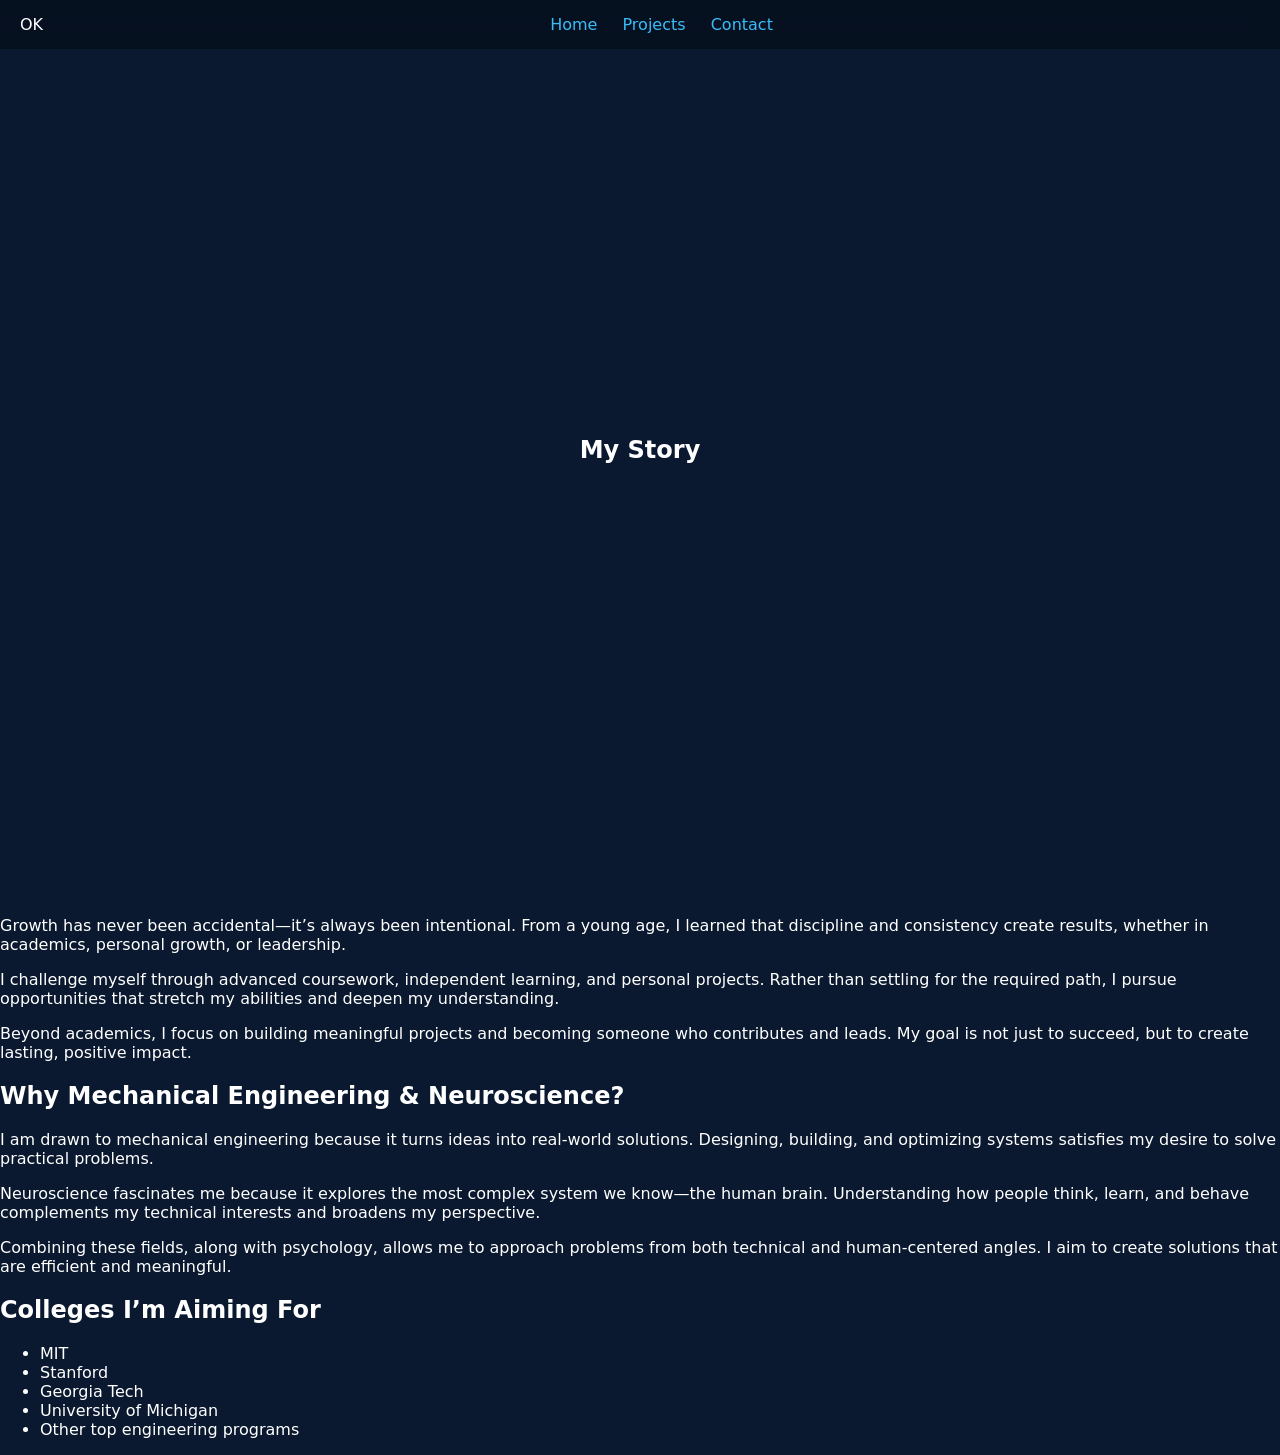
<file: about.html>
<!DOCTYPE html>
<html lang="en">
<head>
<meta charset="UTF-8">
<meta name="viewport" content="width=device-width, initial-scale=1.0">
<title>Omer Kural | About</title>
<link rel="stylesheet" href="style.css">
</head>

<body>
<nav>
  <div class="logo">OK</div>
  <div class="links">
    <a href="index.html">Home</a>
    <a href="projects.html">Projects</a>
    <a href="contact.html">Contact</a>
  </div>
  <div class="toggle" onclick="toggleMode()">🌙</div>
</nav>

<section class="hero">
<h1>My Story</h1>
</section>

<section>
<p>
Growth has never been accidental—it’s always been intentional. From a young age, I learned that discipline and consistency create results, whether in academics, personal growth, or leadership.
</p>

<p>
I challenge myself through advanced coursework, independent learning, and personal projects. Rather than settling for the required path, I pursue opportunities that stretch my abilities and deepen my understanding.
</p>

<p>
Beyond academics, I focus on building meaningful projects and becoming someone who contributes and leads. My goal is not just to succeed, but to create lasting, positive impact.
</p>

<h2>Why Mechanical Engineering & Neuroscience?</h2>
<p>
I am drawn to mechanical engineering because it turns ideas into real-world solutions. Designing, building, and optimizing systems satisfies my desire to solve practical problems.
</p>
<p>
Neuroscience fascinates me because it explores the most complex system we know—the human brain. Understanding how people think, learn, and behave complements my technical interests and broadens my perspective.
</p>
<p>
Combining these fields, along with psychology, allows me to approach problems from both technical and human-centered angles. I aim to create solutions that are efficient and meaningful.
</p>

<h2>Colleges I’m Aiming For</h2>
<ul>
<li>MIT</li>
<li>Stanford</li>
<li>Georgia Tech</li>
<li>University of Michigan</li>
<li>Other top engineering programs</li>
</ul>
</section>

</body>
</html>
</file>
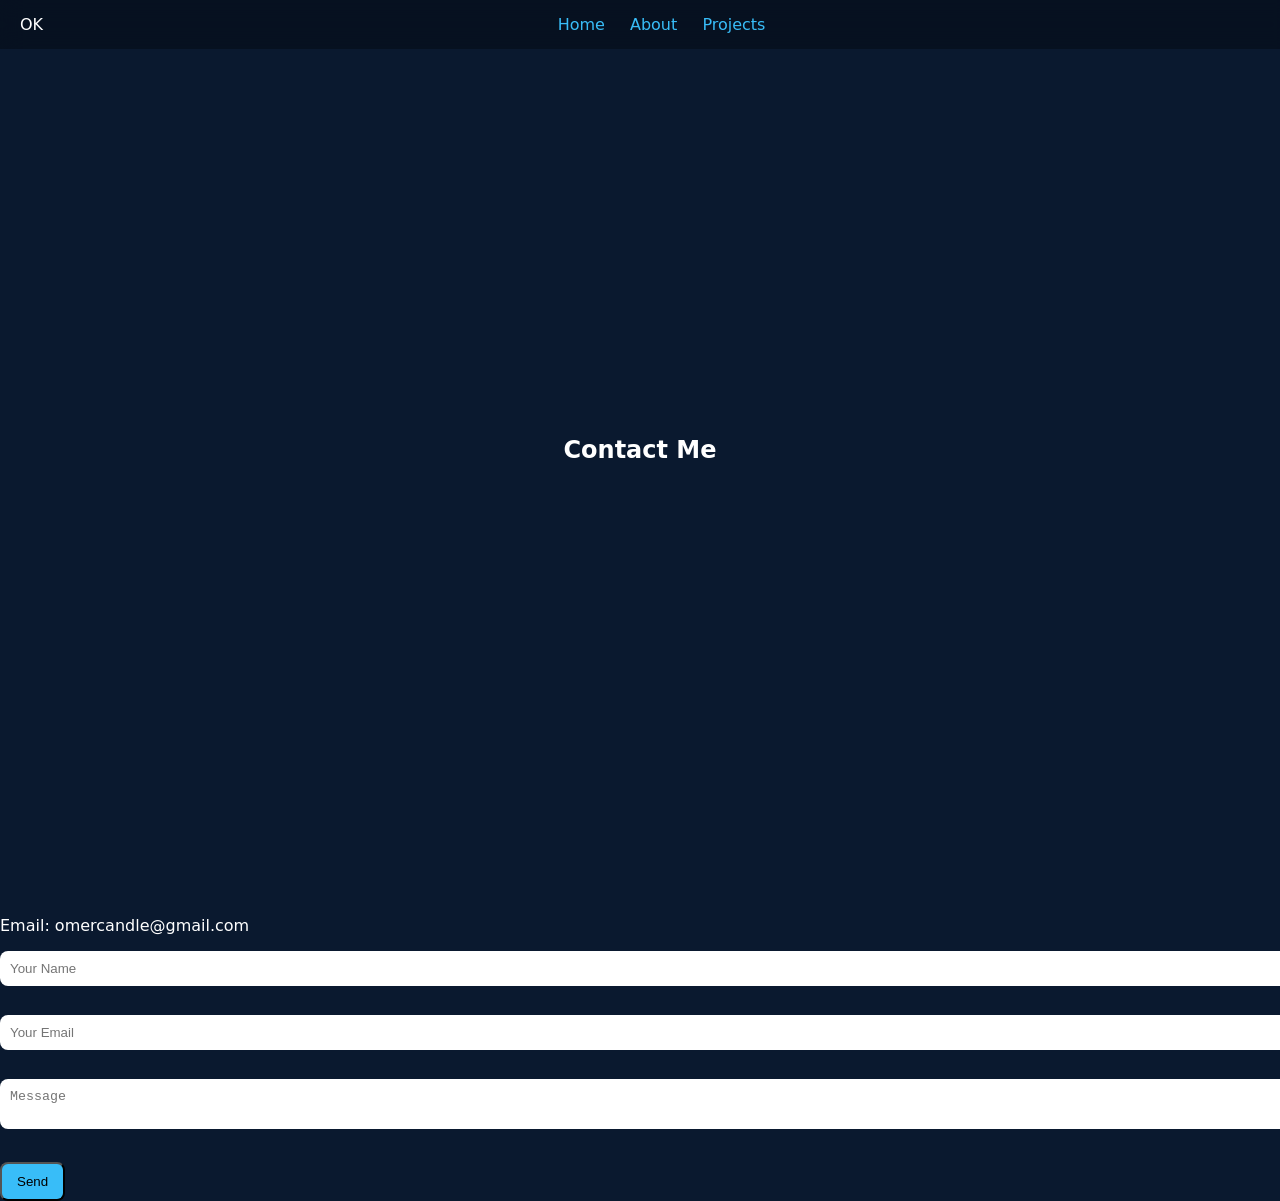
<file: contact.html>
<!DOCTYPE html>
<html lang="en">
<head>
<meta charset="UTF-8">
<meta name="viewport" content="width=device-width, initial-scale=1.0">
<title>Omer Kural | Contact</title>
<link rel="stylesheet" href="style.css">
</head>
<body>
<nav>
  <div class="logo">OK</div>
  <div class="links">
    <a href="index.html">Home</a>
    <a href="about.html">About</a>
    <a href="projects.html">Projects</a>
  </div>
  <div class="toggle" onclick="toggleMode()">🌙</div>
</nav>

<section class="hero">
<h1>Contact Me</h1>
</section>

<section>
<p>Email: omercandle@gmail.com</p>
<form action="https://formspree.io/f/yourID" method="POST">
<input type="text" name="name" placeholder="Your Name" required><br><br>
<input type="email" name="email" placeholder="Your Email" required><br><br>
<textarea name="message" placeholder="Message" required></textarea><br><br>
<button class="btn">Send</button>
</form>
</section>
</body>
</html>
</file>
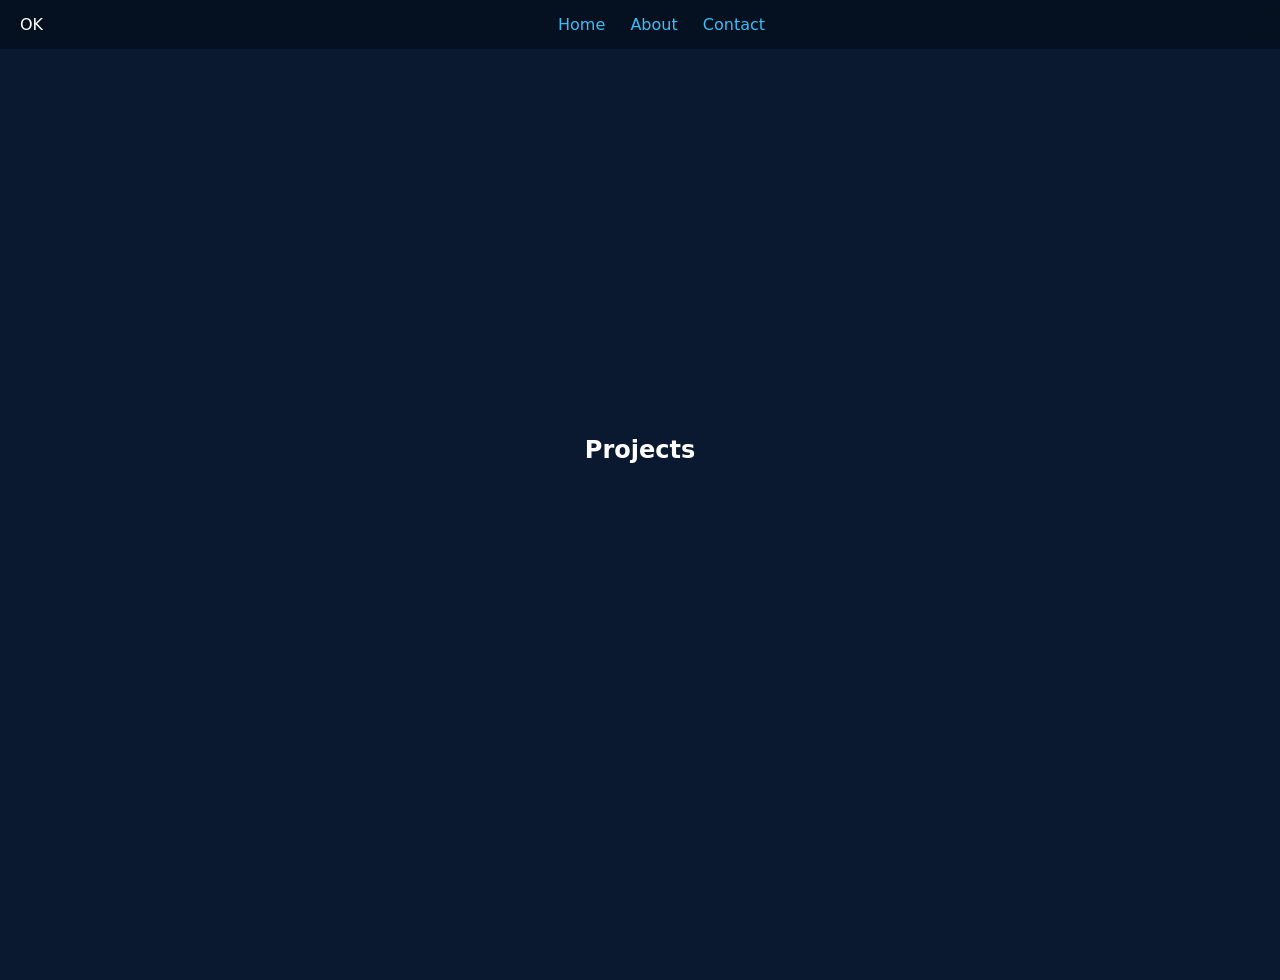
<file: projects.html>
<!DOCTYPE html>
<html lang="en">
<head>
<meta charset="UTF-8">
<meta name="viewport" content="width=device-width, initial-scale=1.0">
<title>Omer Kural | Projects</title>
<link rel="stylesheet" href="style.css">
</head>
<body>
<nav>
  <div class="logo">OK</div>
  <div class="links">
    <a href="index.html">Home</a>
    <a href="about.html">About</a>
    <a href="contact.html">Contact</a>
  </div>
  <div class="toggle" onclick="toggleMode()">🌙</div>
</nav>

<section class="hero">
<h1>Projects</h1>
</section>

<div class="projects" id="repoList"></div>

<script>
fetch("https://api.github.com/users/YOUR_USERNAME/repos")
.then(res => res.json())
.then(data => {
  const container = document.getElementById("repoList");
  data.slice(0,6).forEach(repo => {
    const div = document.createElement("div");
    div.className = "project";
    div.innerHTML = `
      <h3>${repo.name}</h3>
      <p>${repo.description || "No description"}</p>
      <a href="${repo.html_url}" target="_blank" class="btn">View</a>
    `;
    container.appendChild(div);
  });
});
</script>
</body>
</html>
</file>
<file: style.css>
:root {
  --bg:#0a192f;
  --text:white;
  --accent:#38bdf8;
}
.light { --bg:#f1f5f9; --text:#0f172a; }

body {
  margin:0;
  font-family:system-ui;
  background:var(--bg);
  color:var(--text);
  transition:.4s;
}

/* NAV */
nav {
  position:fixed;
  width:100%;
  display:flex;
  justify-content:space-between;
  padding:15px 20px;
  backdrop-filter:blur(12px);
  background:rgba(0,0,0,0.3);
  z-index:1000;
}
.links a { margin:0 10px; color:var(--accent); text-decoration:none; }

/* HERO */
.hero { height:100vh; display:flex; flex-direction:column; justify-content:center; align-items:center; text-align:center; }
.hero img { width:140px; border-radius:50%; animation: float 4s ease-in-out infinite; }

/* FLOAT */
@keyframes float { 0%{transform:translateY(0);}50%{transform:translateY(-10px);}100%{transform:translateY(0);} }

/* PARALLAX */
.parallax { background:url('https://images.unsplash.com/photo-1506744038136-46273834b3fb'); height:60vh; background-attachment:fixed; background-size:cover; }

/* PROJECTS */
.projects { display:grid; grid-template-columns:repeat(auto-fit,minmax(250px,1fr)); gap:20px; padding:40px; }
.project { background:rgba(255,255,255,0.05); border-radius:12px; overflow:hidden; transition:.3s; }
.project img { width:100%; }
.project:hover { transform:scale(1.05); }

/* BUTTON */
.btn { background:var(--accent); padding:10px 15px; border-radius:8px; color:black; text-decoration:none; }

/* STATS */
.stats { display:flex; justify-content:space-around; text-align:center; padding:30px 0; }

/* MOBILE */
@media(max-width:600px){ .stats {flex-direction:column;} .hero h1{font-size:1.8em;} }

iframe { border-radius:12px; }
input, textarea { width:100%; padding:10px; border-radius:8px; border:none; margin-bottom:10px; }

/* SCROLL SNAP */
html { scroll-snap-type:y mandatory; }
section { scroll-snap-align:start; }
</file>
